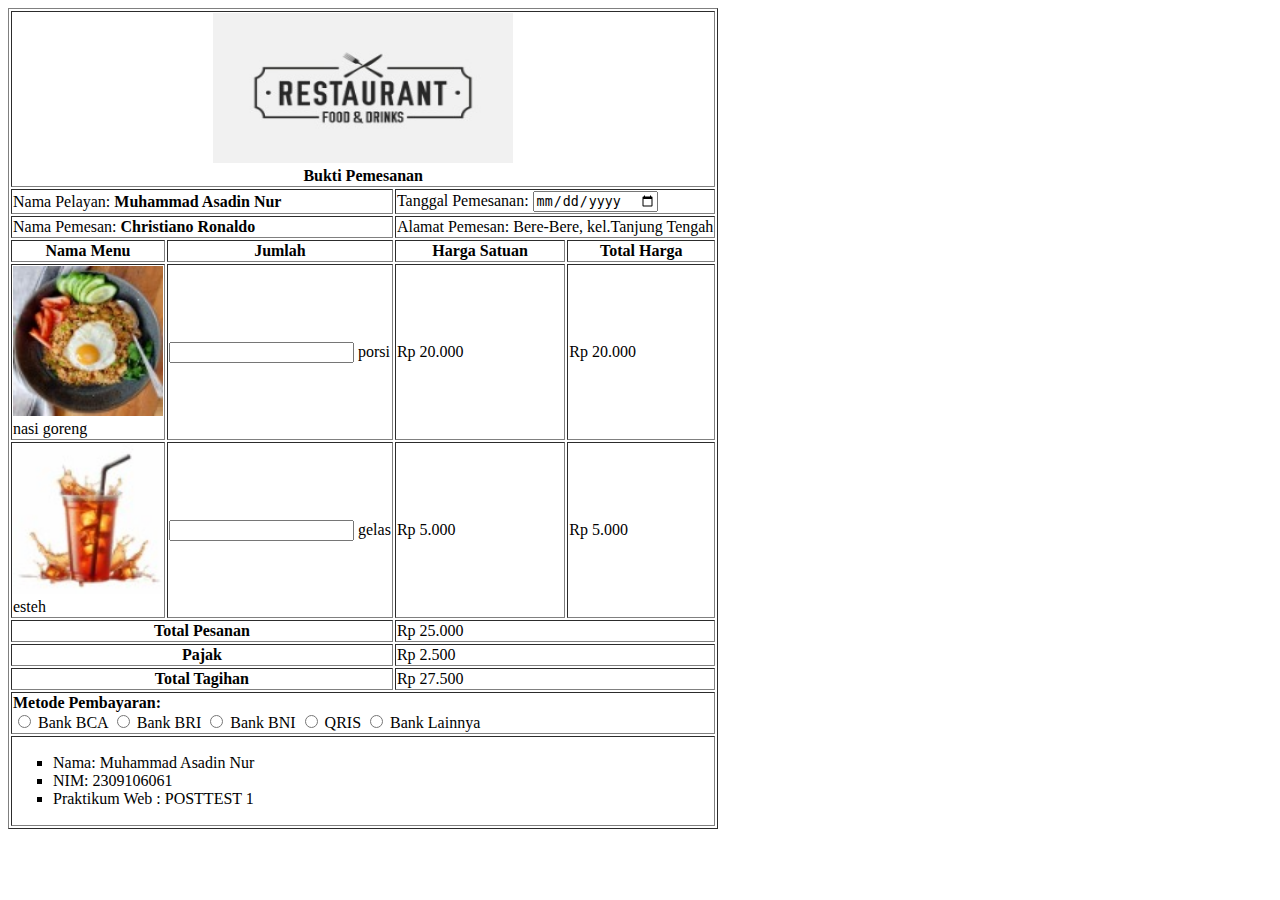
<file: index.html>
<!DOCTYPE html>
<html lang="en">
<head>
    <meta charset="UTF-8">
    <meta name="viewport" content="width=device-width, initial-scale=1.0">
    <title>2309106055_MuhammadAsadinNur_Posttest1</title>
</head>
<body>
    <table border="1">
        <tr>
            <th colspan="4"><img src="logo-resto.jpeg" alt="" width="300" height="150"> <br> Bukti Pemesanan </th> </th>
        </tr>
            
        <tr>
            <td colspan="2">Nama Pelayan:  <b>Muhammad Asadin Nur</td>
            <td colspan="2">Tanggal Pemesanan: <input type="date"></td>
        </tr>
        <tr>
            <td colspan="2">Nama Pemesan:  <b>Christiano Ronaldo</td>
            <td colspan="2">Alamat Pemesan: Bere-Bere, kel.Tanjung Tengah </td>
        </tr>
        <tr>
            <th colspan="1">Nama Menu</th>
            <th colspan="1">Jumlah</th>
            <th colspan="1">Harga Satuan</th>
            <th colspan="1">Total Harga</th>
        </tr>
        <tr>
            <td><img src="nasi-goreng.jpeg" alt="" width="150" height="150"> <br> nasi goreng </td>
            <td><input type="text"> porsi </td>
            <td> Rp 20.000 </td>
            <td> Rp 20.000 </td>
        </tr>
        <tr>
            <td><img src="es-teh-manis.jpeg" alt="" width="150" height="150"> <br> esteh </td>
            <td><input type="text"> gelas </td>
            <td> Rp 5.000 <br></td>
            <td> Rp 5.000 </td>
        </tr>
        <tr>
            <th colspan="2">Total Pesanan</th>
            <td colspan="2">Rp 25.000</td>
        </tr>
        <tr>
            <th colspan="2">Pajak</th>
            <td colspan="2">Rp 2.500</td>
        </tr>
        <tr>
            <th colspan="2">Total Tagihan</th>
            <td colspan="2">Rp 27.500</td>
        </tr>
        <tr>
            <td colspan="4"> <b>Metode Pembayaran: </b> <br>
                <input type="radio" name="ATM"> Bank BCA
                <input type="radio" name="ATM"> Bank BRI
                <input type="radio" name="ATM"> Bank BNI
                <input type="radio" name="ATM"> QRIS 
                <input type="radio" name="ATM"> Bank Lainnya <br>
            </td>
        </tr>
        <tr>
            <td colspan="4">    <ul style="list-style-type: square;">
                <li>Nama: Muhammad Asadin Nur</li>
                <li>NIM: 2309106061</li>
                <li>Praktikum Web : POSTTEST 1</li>
            </ul></td>
        </tr>
    </table>
</body>
</html>
</file>
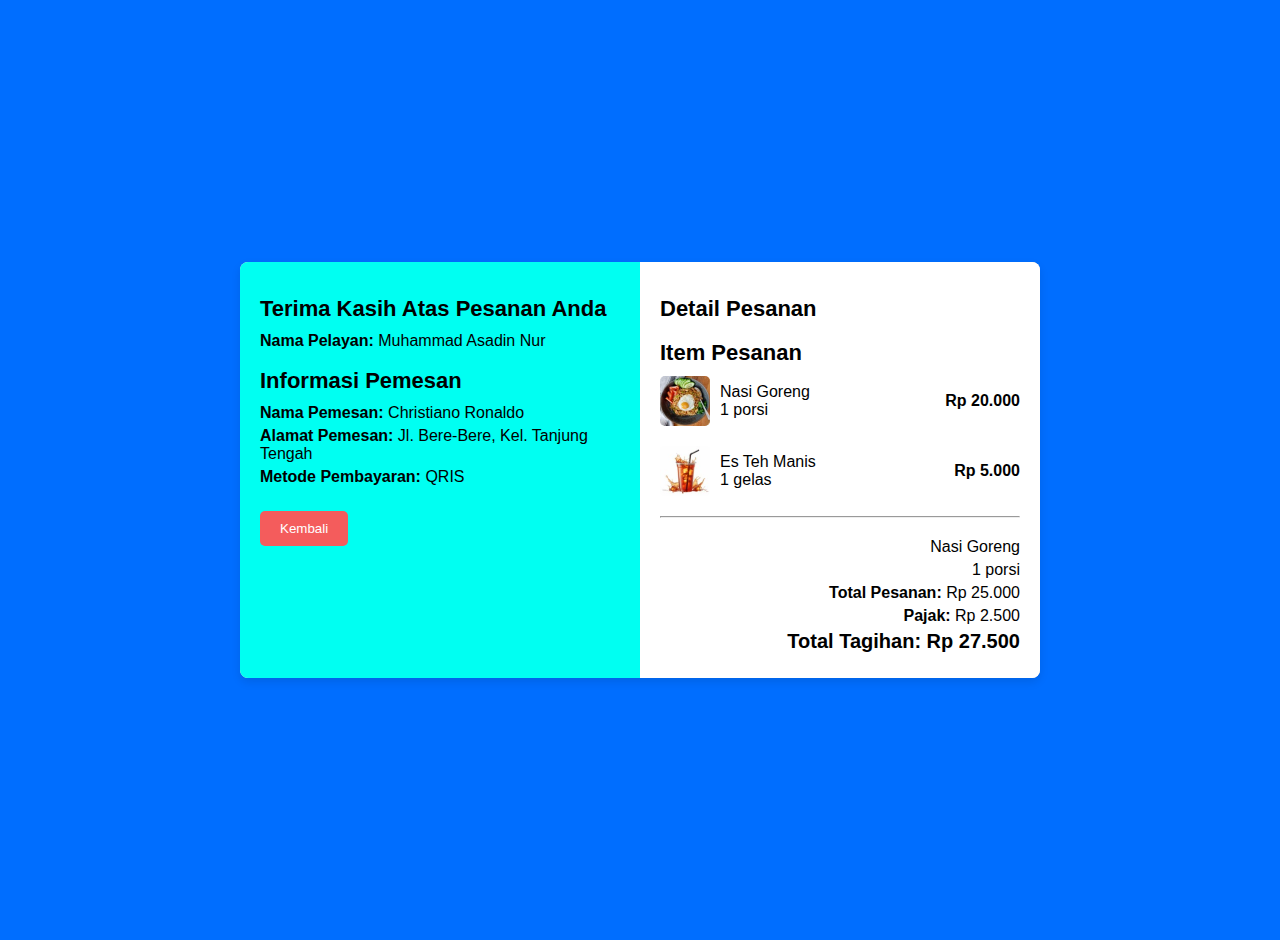
<file: pemweb_posttest2/index.html>
<!DOCTYPE html>
<html lang="id">
<head>
    <meta charset="UTF-8">
    <meta name="viewport" content="width=device-width, initial-scale=1.0">
    <title>2309106055_MuhammadAsadinNur_Posttest1</title>
    <link rel="stylesheet" href="style.css">
</head>
<body>
    <div class="wadah-pesanan">
        <div class="ringkasan-pesanan">
            <h1>Terima Kasih Atas Pesanan Anda</h1>
            <p><strong>Nama Pelayan:</strong> Muhammad Asadin Nur</p>
            <h2>Informasi Pemesan</h2>
            <p><strong>Nama Pemesan:</strong> Christiano Ronaldo</p>
            <p><strong>Alamat Pemesan:</strong> Jl. Bere-Bere, Kel. Tanjung Tengah</p>
            <p><strong>Metode Pembayaran:</strong> QRIS</p>
            <button class="tombol-kembali">Kembali</button>
        </div>
        <div class="detail-pesanan">
            <h1>Detail Pesanan</h1>
            <h2>Item Pesanan</h2>
            <div class="item">
                <img src="nasi-goreng.jpeg" alt="Nasi Goreng">
                <div class="info-item">
                    <p>Nasi Goreng</p>
                    <p>1 porsi</p>
                </div>
                <p class="harga">Rp 20.000</p>
            </div>
            <div class="item">
                <img src="es-teh-manis.jpeg" alt="Es Teh Manis">
                <div class="info-item">
                    <p>Es Teh Manis</p>
                    <p>1 gelas</p>
                </div>
                <p class="harga">Rp 5.000</p>
            </div>
            <hr>
            <div class="ringkasan-total">
                <div>
                    <p>Nasi Goreng</p>
                    <p>1 porsi</p>
                </div>
                <p><strong>Total Pesanan:</strong> Rp 25.000</p>
                <p><strong>Pajak:</strong> Rp 2.500</p>
                <p class="total"><strong>Total Tagihan:</strong> Rp 27.500</p>
            </div>
        </div>
    </div>
</body>
</html>
</file>
<file: pemweb_posttest2/style.css>
body {
    font-family: Arial, sans-serif;
    background-color: #006eff;
    margin: 0;
    padding: 20px;
    display: flex;
    justify-content: center;
    align-items: center;
    height: 100vh;
}

.wadah-pesanan {
    display: flex;
    background-color: #FFE9C6;
    border-radius: 8px;
    box-shadow: 0 4px 10px rgba(0, 0, 0, 0.1);
    overflow: hidden;
    max-width: 800px;
    width: 100%;
}

.ringkasan-pesanan {
    padding: 20px;
    background-color: #00fff2;
    flex: 1;
}

.detail-pesanan {
    background-color: #FFFFFF;
    padding: 20px;
    flex: 1;
}

h1, h2 {
    font-size: 22px;
    margin-bottom: 10px;
}

p {
    margin: 5px 0;
}

button.tombol-kembali {
    background-color: #F45C5C;
    color: white;
    border: none;
    padding: 10px 20px;
    border-radius: 5px;
    cursor: pointer;
    margin-top: 20px;
}

button.tombol-kembali:hover {
    background-color: #E04A4A;
}

.item {
    display: flex;
    justify-content: space-between;
    align-items: center;
    margin-bottom: 20px;
}

.item img {
    width: 50px;
    height: 50px;
    border-radius: 5px;
}

.info-item {
    flex-grow: 1;
    margin-left: 10px;
}

.info-item p {
    margin: 0;
}

.harga {
    font-weight: bold;
}

.ringkasan-total {
    margin-top: 20px;
    text-align: right;
}

.ringkasan-total p {
    margin: 5px 0;
}

.total {
    font-size: 20px;
    font-weight: bold;
}
</file>
